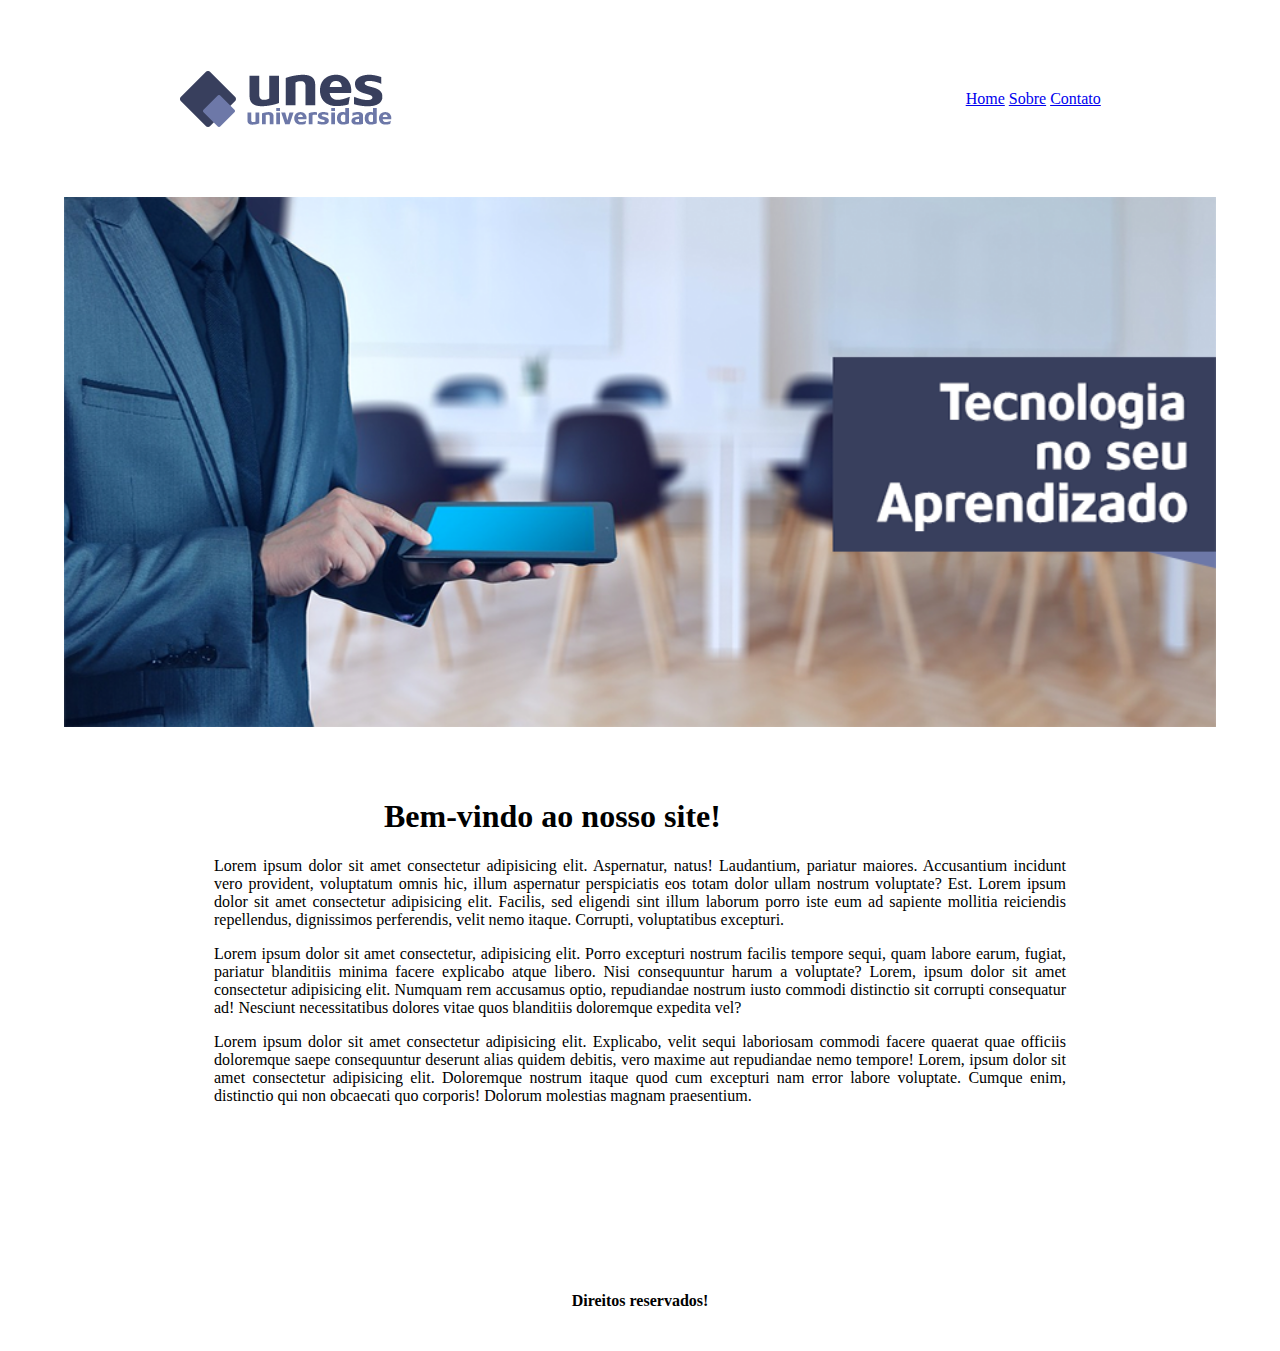
<file: Aula - HTML- Atividade/Index.html>
<!DOCTYPE html>

<html>
    <head>
        <meta charset="utf-8">
        <title>Home</title>
        <meta name="viewport" content="width=device-width, initial-scale=1">
        <link rel="stylesheet" href="./css/style.css">
    </head>
    <body>
        <header class="flex-container">

            <img src="./imagem/logo.png">
            <nav>
                <a href="Index.html">Home</a>
                <a href="Sobre.html">Sobre</a>
                <a href="Contato.html">Contato</a>

            </nav>
        </header>

        <main>
            <section id="capa">

                <img src="./imagem/capa.png" alt="capa" height="" width="1360">
            </section>
            <section>
                <article>
                    <h1>Bem-vindo ao nosso site!</h1>
                    <p>Lorem ipsum dolor sit amet consectetur adipisicing elit. Aspernatur, natus! Laudantium, pariatur maiores. Accusantium incidunt vero provident, voluptatum omnis hic, illum aspernatur perspiciatis eos totam dolor ullam nostrum voluptate? Est. Lorem ipsum dolor sit amet consectetur adipisicing elit. Facilis, sed eligendi sint illum laborum porro iste eum ad sapiente mollitia reiciendis repellendus, dignissimos perferendis, velit nemo itaque. Corrupti, voluptatibus excepturi.</p>
                    
                    <p>Lorem ipsum dolor sit amet consectetur, adipisicing elit. Porro excepturi nostrum facilis tempore sequi, quam labore earum, fugiat, pariatur blanditiis minima facere explicabo atque libero. Nisi consequuntur harum a voluptate? Lorem, ipsum dolor sit amet consectetur adipisicing elit. Numquam rem accusamus optio, repudiandae nostrum iusto commodi distinctio sit corrupti consequatur ad! Nesciunt necessitatibus dolores vitae quos blanditiis doloremque expedita vel?</p>
                    
                    <p>Lorem ipsum dolor sit amet consectetur adipisicing elit. Explicabo, velit sequi laboriosam commodi facere quaerat quae officiis doloremque saepe consequuntur deserunt alias quidem debitis, vero maxime aut repudiandae nemo tempore! Lorem, ipsum dolor sit amet consectetur adipisicing elit. Doloremque nostrum itaque quod cum excepturi nam error labore voluptate. Cumque enim, distinctio qui non obcaecati quo corporis! Dolorum molestias magnam praesentium.</p>
                </article>
            </section>
            <footer>
                <h4>Direitos reservados!</h4>
            </footer>
        </main>
        
        <script src="" async defer></script>
    </body>
</html>
</file>
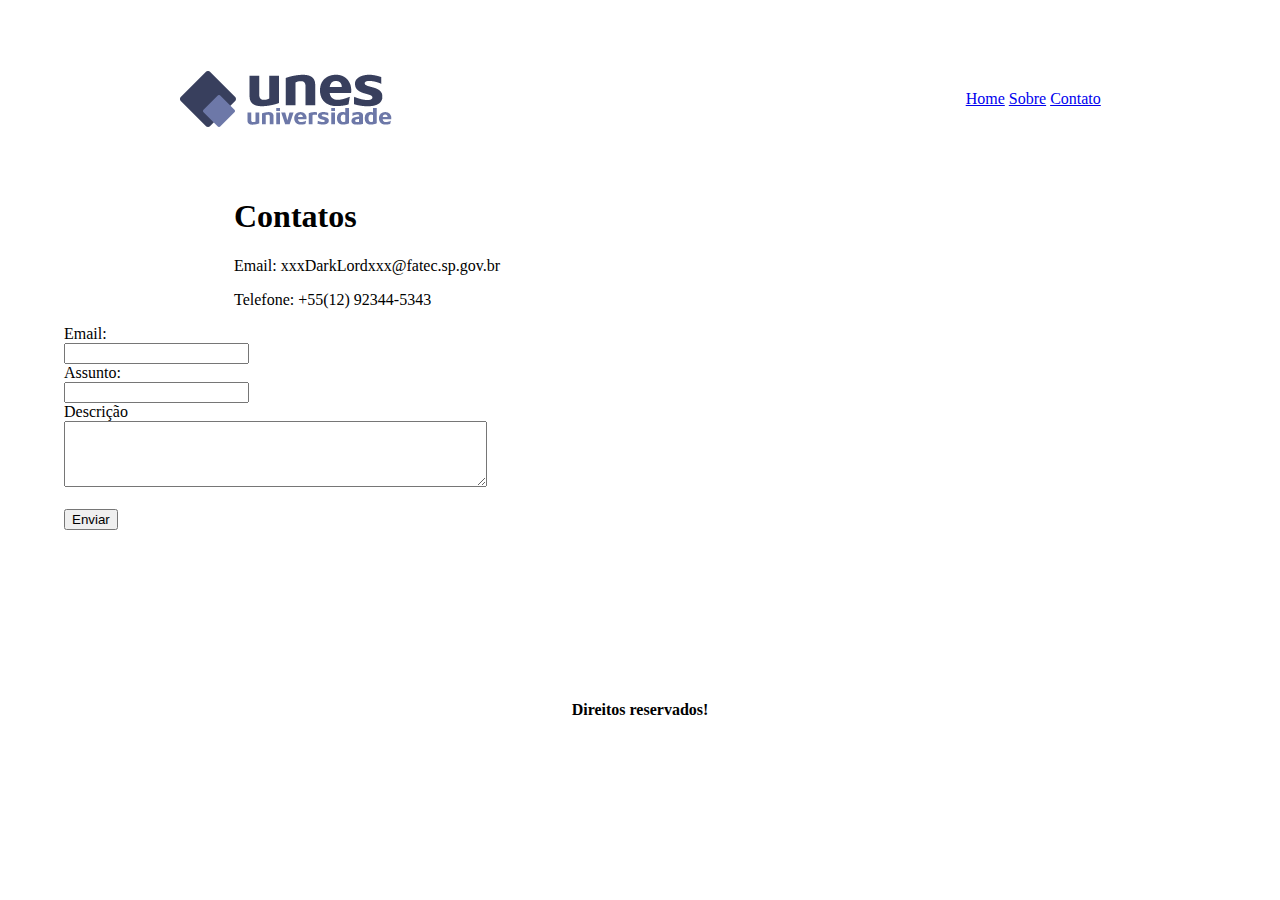
<file: Aula - HTML- Atividade/Contato.html>
<!DOCTYPE html>
<html>
    <head>
        <meta charset="utf-8">
        <title>Contato</title>
        <meta name="viewport" content="width=device-width, initial-scale=1">
        <link rel="stylesheet" href="./css/style.css">
    </head>
    <body>
        <header class="flex-container">

            <img src="./imagem/logo.png">
            <nav>
                <a href="Index.html">Home</a>
                <a href="Sobre.html">Sobre</a>
                <a href="Contato.html">Contato</a>

            </nav>
        </header>
        <main>
            <section>
                <h1>Contatos</h1>
                <p>Email: xxxDarkLordxxx@fatec.sp.gov.br</p>
                <p>Telefone: +55(12) 92344-5343</p>
            </section>
            <section>
                <form>
                    <label for="email">Email:</label><br>
                    <input type="email" id="email" name="email"><br>
                    <label for="assunto">Assunto:</label><br>
                    <input type="text" id="assunto" name="assunto"><br>
                    <label for="descriçao">Descrição</label><br>
                    <textarea id="descriçao" name="descriçao" rows="4" cols="50"></textarea><br><br>
                    <input type="submit" value="Enviar">

                </form>
            </section>

            <footer>
                <h4>Direitos reservados!</h4>
            </footer>
        </main>
    </body>
</html>
</file>
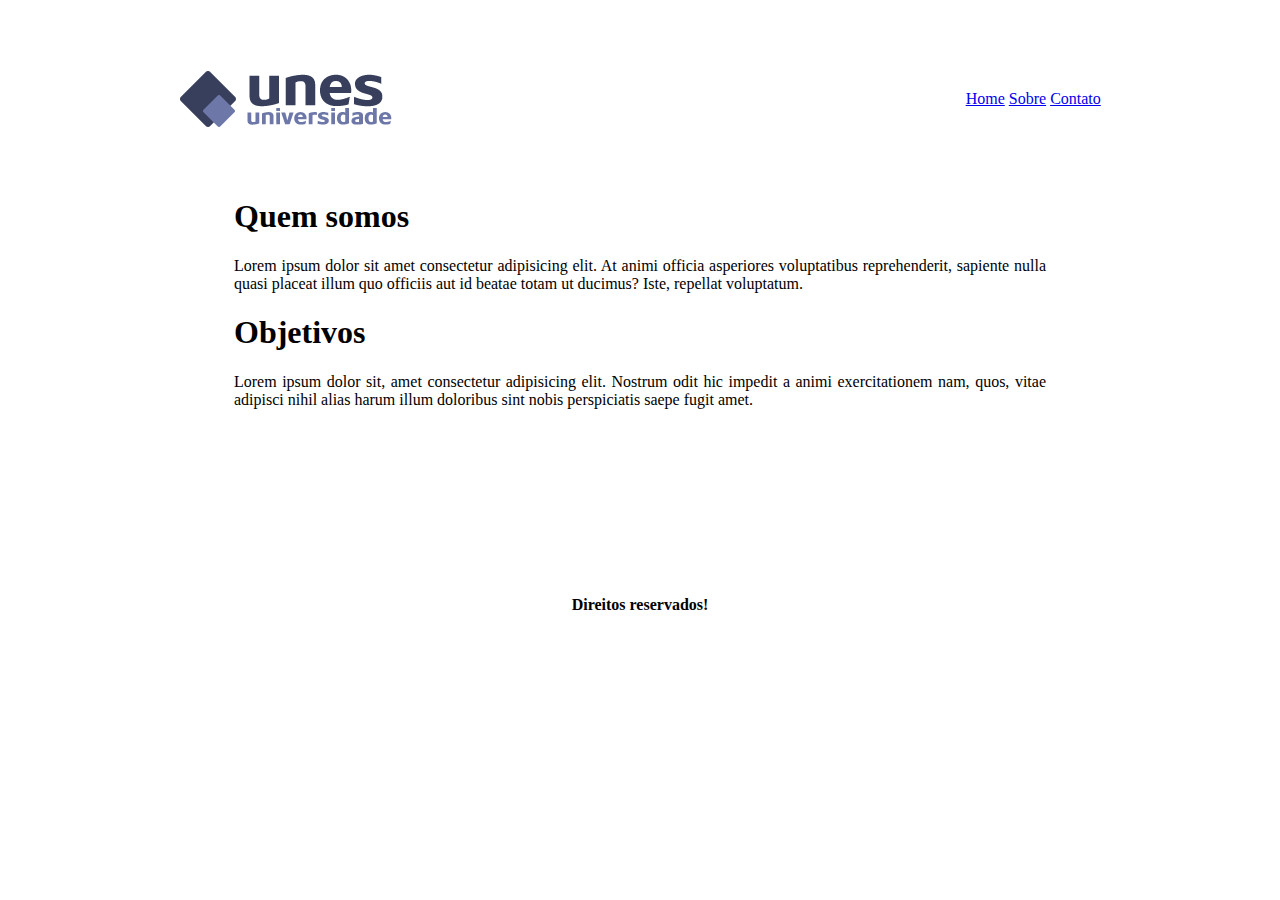
<file: Aula - HTML- Atividade/Sobre.html>
<!DOCTYPE html>
<html>
    <head>
        <meta charset="utf-8">
        <title>Sobre</title>
        <meta name="viewport" content="width=device-width, initial-scale=1">
        <link rel="stylesheet" href="./css/style.css">
    </head>
    <body>
        <header class="flex-container">

            <img src="./imagem/logo.png">
            <nav>
                <a href="Index.html">Home</a>
                <a href="Sobre.html">Sobre</a>
                <a href="Contato.html">Contato</a>

            </nav>
        </header>
        <main>
            <section>
                <h1>Quem somos</h1>
                <p>Lorem ipsum dolor sit amet consectetur adipisicing elit. At animi officia asperiores voluptatibus reprehenderit, sapiente nulla quasi placeat illum quo officiis aut id beatae totam ut ducimus? Iste, repellat voluptatum.</p>
            </section>

            <section>
                <h1>Objetivos</h1>
                <p>Lorem ipsum dolor sit, amet consectetur adipisicing elit. Nostrum odit hic impedit a animi exercitationem nam, quos, vitae adipisci nihil alias harum illum doloribus sint nobis perspiciatis saepe fugit amet.</p>
            </section>
            <footer>
                <h4>Direitos reservados!</h4>
            </footer>
        </main>
    </body>
</html>
</file>
<file: Aula - HTML- Atividade/css/style.css>
body {
    border: 0px solid red;
    max-width: 90%;
    margin: 20px auto;
}
header {
    max-width: 80%;
    margin: 20px auto;
}   

.flex-container{
    display: flex;
    justify-content: space-between;
    align-items: center;
    border: 0px solid blue;
    padding: 50px 0px 50px 0px;
}
 footer{
    display: flex;
    justify-content: center;
    padding-top: 150px;
 }

 article, section > p {
    text-align: justify;
    align-items: center;
    padding: 0px 150px 0px 150px;
 }

 #capa{
    padding-bottom: 50px;
    display: flex;
    justify-content: center;
 }

 section > p, h1{
    text-align: justify;
    align-items: center;
    padding: 0px 170px 0px 170px;
}
</file>
